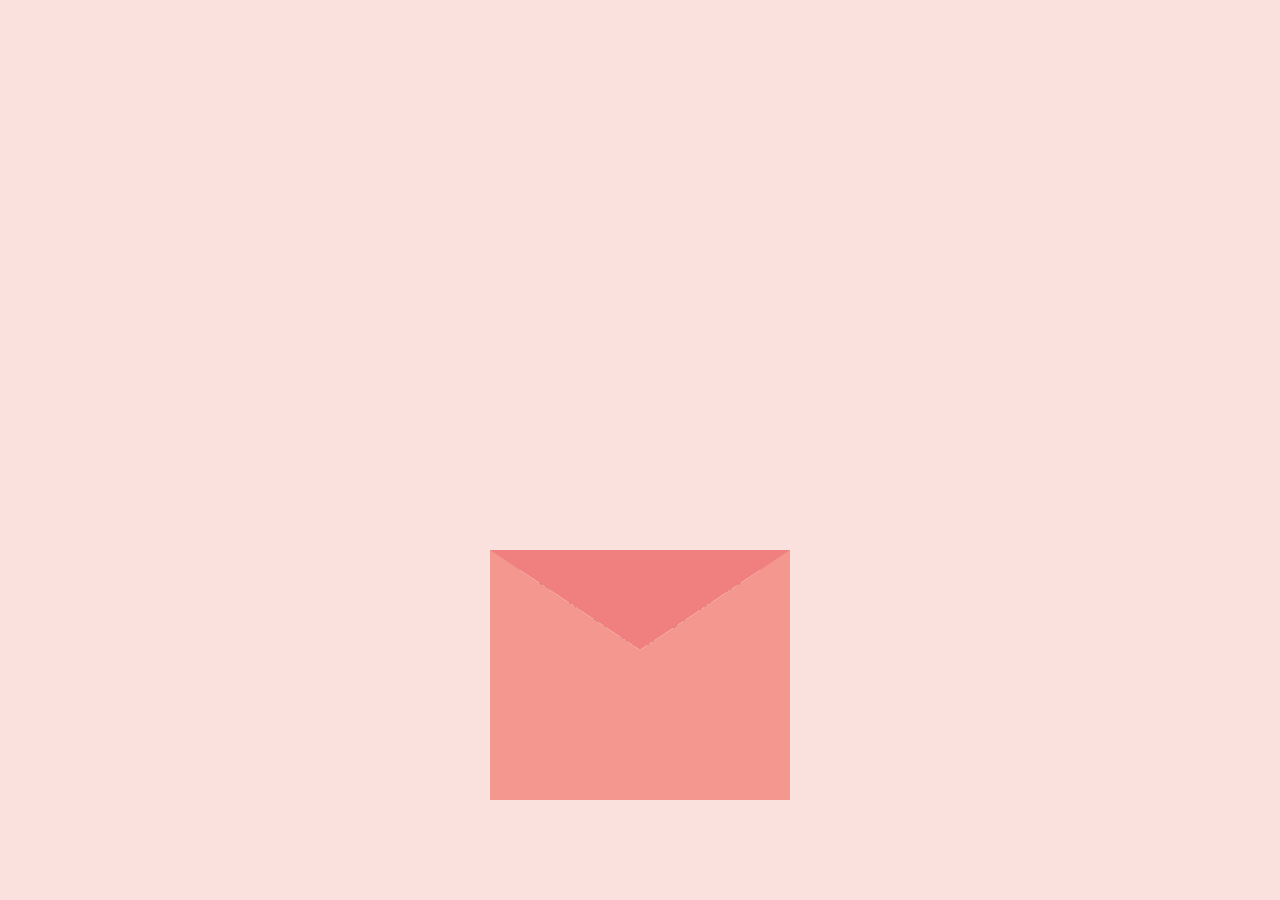
<file: index.html>
<!DOCTYPE html>
<html lang="en">
<head>
    <meta charset="UTF-8">
    <meta name="viewport" content="width=device-width, initial-scale=1.0">
    <title>TO MY MOKIII</title>
    <link rel="stylesheet" href="trip langs/style.css">
    <link rel="website icon" href="trip langs/pic.png" type="img/png">
</head>
<body>
  <div class="wrapper">
    <div class="lid one"></div>
    <div class="lid two"></div>
    <div class="envelope"></div>
    <div class="letter">
      <p>You will be my Valentine nyahaha wala kang no choice pre hehehe i lovee uu mokiii sana love mo rin ako kasi kung hindi ay alam mo na may baril HAHAHAHH wala lang sorry rush areng ginawa q kasi alam mo naman medyo busy mwehehehe pero ayon hehehe will u be my valentine? kung hindi ay bakit naman hindi? nalulungkot nayayamot hindi ko na yata kaya pa</p>
    </div>
  </div>
</body>
</html>
</file>
<file: trip langs/style.css>
* {
  margin: 0;
  padding: 0;
  box-sizing: border-box;
}

body {
  height: 100vh;
  width: 100%;
  display: flex;
  justify-content: center;
  align-items: center;
  font-family: sans-serif;
  background-color: #fae1dd;
}

.wrapper {
  height: 250px;
  width: 300px;
  background-color: #f08080;
  position: absolute;
  display: flex;
  justify-content: center;
  bottom: 100px;
  z-index: 0;
}

.lid {
  position: absolute;
  height: 100%;
  width: 100%;
  top: 0;
  left: 0;
  border-right: 150px solid transparent;
  border-bottom: 100px solid transparent;
  border-left: 150px solid transparent;
  transform-origin: top;
  transition: transform 0.25s linear;
}

/* Lid when closed */
.lid.one {
  border-top: 100px solid #f08080;
  transform: rotateX(0deg);
  z-index: 3;
  transition-delay: 0.75s;
}

/* Lid when opened */
.lid.two {
  border-top: 100px solid #f08080;
  transform: rotateX(90deg);
  z-index: 1;
  transition-delay: 0.5s;
}

.envelope {
  position: absolute;
  height: 100%;
  width: 100%;
  top: 0;
  left: 0;
  border-top: 100px solid transparent;
  border-right: 150px solid #f4978e;
  border-bottom: 150px solid #f4978e;
  border-left: 150px solid #f4978e;
  z-index: 3;
}

.letter {
  position: absolute;
  top: 0;
  width: 80%;
  height: 250px;
  background-color: white;
  border-radius: 15px;
  z-index: 2;
  transition: 0.5s;
}

.letter p {
  text-align: center;
  margin: 10px;
  color: #3B4049;
}

.wrapper .letter {
  transform: translateY(0px);
  transition: 0.5s;
}

.wrapper:hover .lid.one {
    transform: rotateX(90deg);
    transition-delay: 0s;
}

.wrapper:hover .lid.two {
    transform: rotateX(180deg);
    transition-delay: 0.25s;
}

.wrapper:hover .letter {
  transform: translateY(-200px);
  transition-delay: 0.5s;
}
</file>
